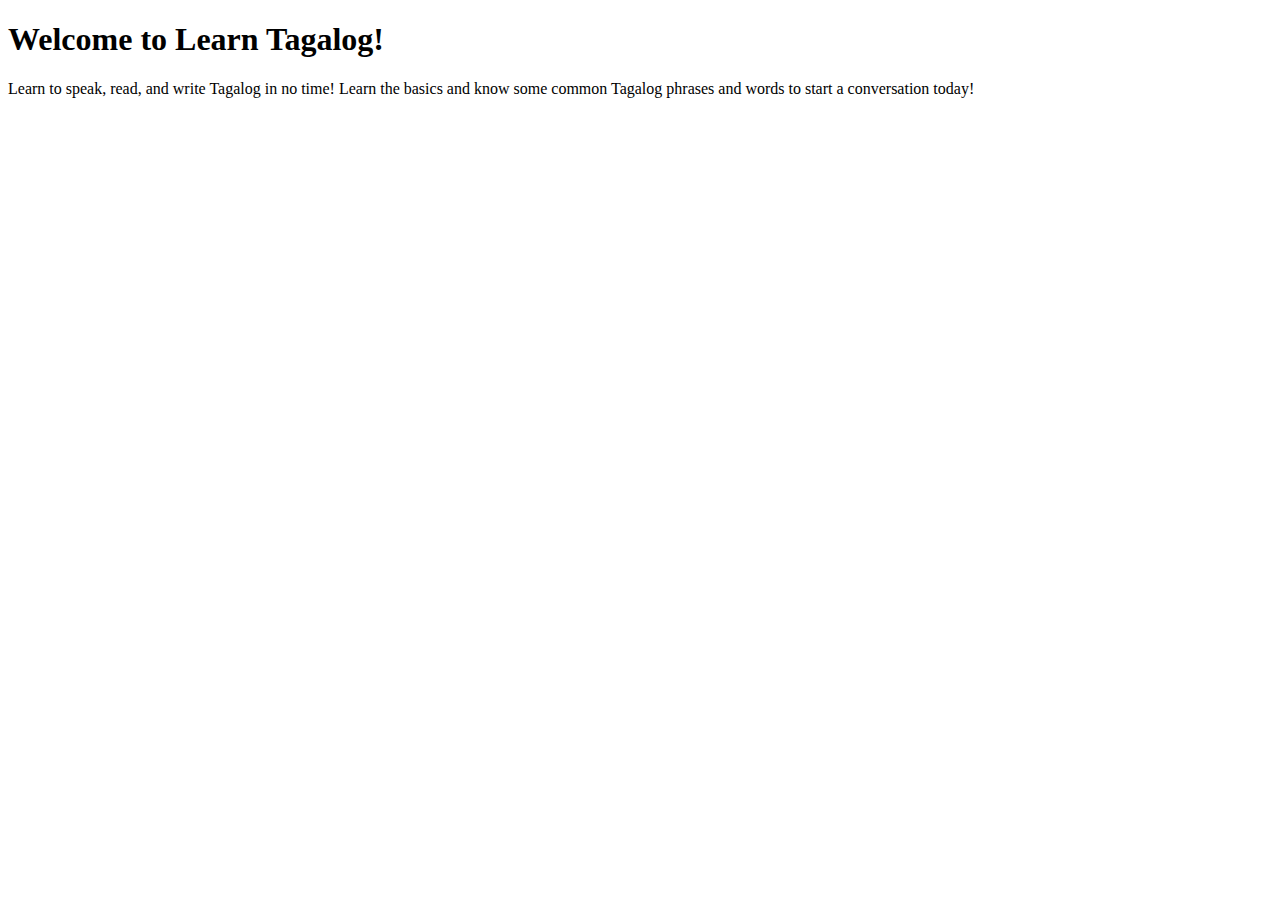
<file: ProjectWebProg1.html>
<!DOCTYPE html>
<html>
<head>
  <title>Your Tagalog Teacher</title>
</head>

<body>

  <h1>Welcome to Learn Tagalog!</h1>

  <p>Learn to speak, read, and write Tagalog in no time!
  Learn the basics and know some common Tagalog phrases and words to start a conversation today!</p>

</body>

</html>
</file>
